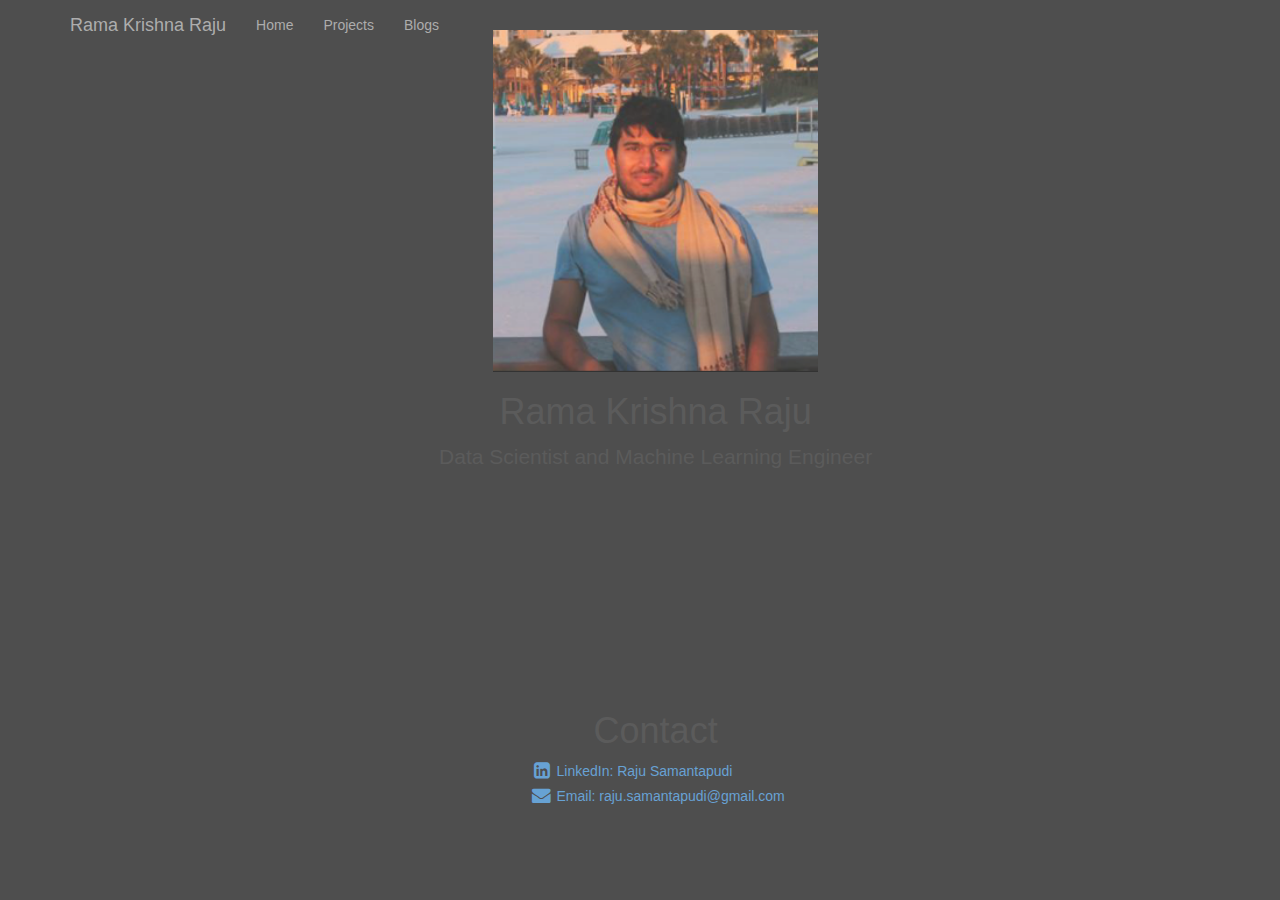
<file: index.html>
<!DOCTYPE html>
<html lang="en">
  <head>
    <meta charset="utf-8">
    <meta http-equiv="X-UA-Compatible" content="IE=edge">
    <meta name="viewport" content="width=device-width, initial-scale=1">
    <meta name="description" content="">
    <meta name="author" content="">

    <title>Rama Krishna Raju</title>

    <!-- Bootstrap core CSS -->
    <link href="bootstrap/css/bootstrap.min.css" rel="stylesheet">

    <!-- FontAwesome -->
    <link href="//netdna.bootstrapcdn.com/font-awesome/4.0.3/css/font-awesome.css" rel="stylesheet">

    <!-- Custom styles for this template -->
    <link href="css/style.css" rel="stylesheet">

    <!-- HTML5 shim and Respond.js IE8 support of HTML5 elements and media queries -->
    <!--[if lt IE 9]>
      <script src="https://oss.maxcdn.com/libs/html5shiv/3.7.0/html5shiv.js"></script>
      <script src="https://oss.maxcdn.com/libs/respond.js/1.4.2/respond.min.js"></script>
    <![endif]-->

    <!-- Google Analytics -->
    <script>
      (function(i,s,o,g,r,a,m){i['GoogleAnalyticsObject']=r;i[r]=i[r]||function(){
      (i[r].q=i[r].q||[]).push(arguments)},i[r].l=1*new Date();a=s.createElement(o),
      m=s.getElementsByTagName(o)[0];a.async=1;a.src=g;m.parentNode.insertBefore(a,m)
      })(window,document,'script','//www.google-analytics.com/analytics.js','ga');

    </script>

    <!-- Clock links -->
    <script src="http://d3js.org/d3.v3.min.js"></script>
    <script src="https://ajax.googleapis.com/ajax/libs/jquery/2.1.3/jquery.min.js"></script>
    <link rel="stylesheet" type="text/css" href="http://fonts.googleapis.com/css?family=Open+Sans">

  </head>

  <body>

  <!-- navbar -->
    <div class="navbar navbar-inverse navbar-fixed-top" role="navigation">
      <div class="container">
        <div class="navbar-header">
          <button type="button" class="navbar-toggle" data-toggle="collapse" data-target=".navbar-collapse">
            <span class="sr-only">Toggle navigation</span>
            <span class="icon-bar"></span>
            <span class="icon-bar"></span>
            <span class="icon-bar"></span>
          </button>
          <a class="navbar-brand" href="#">Rama Krishna Raju</a>
        </div>
        <div class="collapse navbar-collapse">
          <ul class="nav navbar-nav">
            <li><a href="#">Home</a></li>
            <li><a href="projects/index.html">Projects</a></li>
            <li><a href="blogs/index.html">Blogs</a></li>            
            <li><a href="tutorials>Tutorials</a></li>
          </ul>
        </div><!--/.nav-collapse -->
      </div>
    </div>


    <div class="container">

      <div class="section">
        <a class="anchor" id="about"></a>
        <div class="row centered">
          <img src="img/raju_avatar.png" style="width:75%; max-width:400px">
          <h1>Rama Krishna Raju</h1>
            <p class="lead">Data Scientist and Machine Learning Engineer</p>
        </div>
      </div><!-- /.section-->


      <div class="section">
        <a class="anchor" id="contact"></a>
        <div class="row" style="text-align:center">
          <div class="col-centered">
            <h1> Contact </h1>
            <ul class="fa-ul">
              <li><a href="www.linkedin.com/in/raju-samantapudi-638ab65b"> 
                <i class="fa-li fa fa-linkedin-square fa-lg"></i>
                LinkedIn: Raju Samantapudi
                </a>
              </li>
              <li>
                <a href="mailto:raju.samantapudi@gmail.com">
                  <i class="fa-li fa fa-envelope fa-lg"></i>
                  Email: raju.samantapudi@gmail.com
                </a>
              </li>
            </ul>
          </div>
        </div>
      </div><!-- /.section-->

      <div class="row bottomFiller"></div>


    </div><!-- /.container -->

    <script src="js/clock.js" type="text/javascript"></script>

    <!-- Bootstrap core JavaScript
    ================================================== -->
    <!-- Placed at the end of the document so the pages load faster -->
    <script src="bootstrap/js/bootstrap.min.js"></script>
  </body>
</html>
</file>
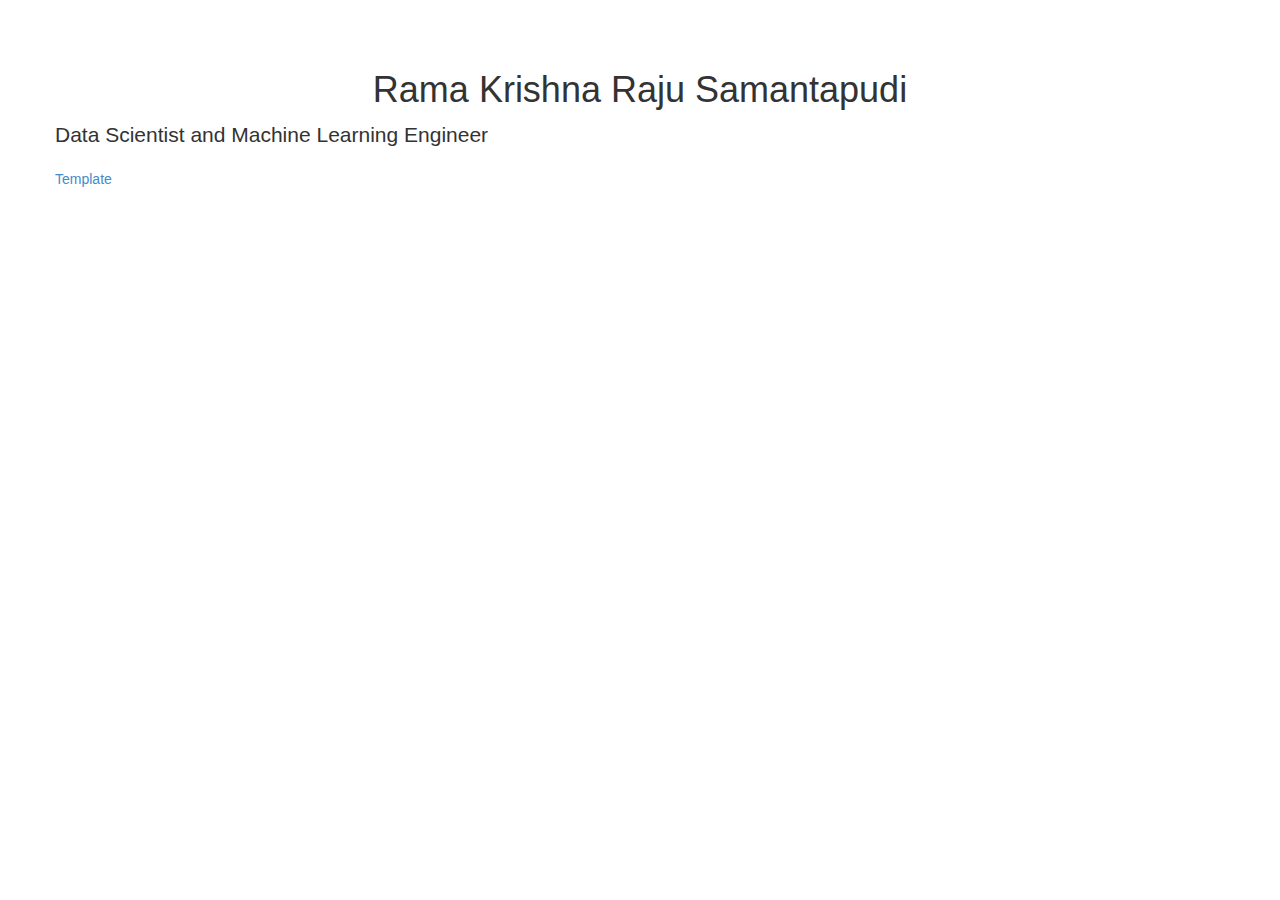
<file: about.html>
<!DOCTYPE html>
<html lang="en">
  <head>
    <meta charset="utf-8">
    <meta http-equiv="X-UA-Compatible" content="IE=edge">
    <meta name="viewport" content="width=device-width, initial-scale=1">
    <meta name="description" content="">
    <meta name="author" content="">
    <link rel="shortcut icon" href="../../assets/ico/favicon.ico">

    <title>About</title>

    <!-- Bootstrap core CSS -->
    <link href="bootstrap/css/bootstrap.min.css" rel="stylesheet">

    <!-- Custom styles for this template -->
    <link href="css/style.css" rel="stylesheet">

    <!-- HTML5 shim and Respond.js IE8 support of HTML5 elements and media queries -->
    <!--[if lt IE 9]>
      <script src="https://oss.maxcdn.com/libs/html5shiv/3.7.0/html5shiv.js"></script>
      <script src="https://oss.maxcdn.com/libs/respond.js/1.4.2/respond.min.js"></script>
    <![endif]-->

    <!-- Google Analytics -->
    <script>
      (function(i,s,o,g,r,a,m){i['GoogleAnalyticsObject']=r;i[r]=i[r]||function(){
      (i[r].q=i[r].q||[]).push(arguments)},i[r].l=1*new Date();a=s.createElement(o),
      m=s.getElementsByTagName(o)[0];a.async=1;a.src=g;m.parentNode.insertBefore(a,m)
      })(window,document,'script','//www.google-analytics.com/analytics.js','ga');

      ga('create', 'UA-52223823-1', 'rajusamantapudi.net');
      ga('send', 'pageview');

    </script>
    
  </head>

  <body>

    <div class="container">

      <div class="row">
        <h1>Rama Krishna Raju Samantapudi</h1>
          <p class="lead">Data Scientist and Machine Learning Engineer</p>
          <a href="template/template.html">Template</a>
      </div>

    </div>

  </body>

</html>
</file>
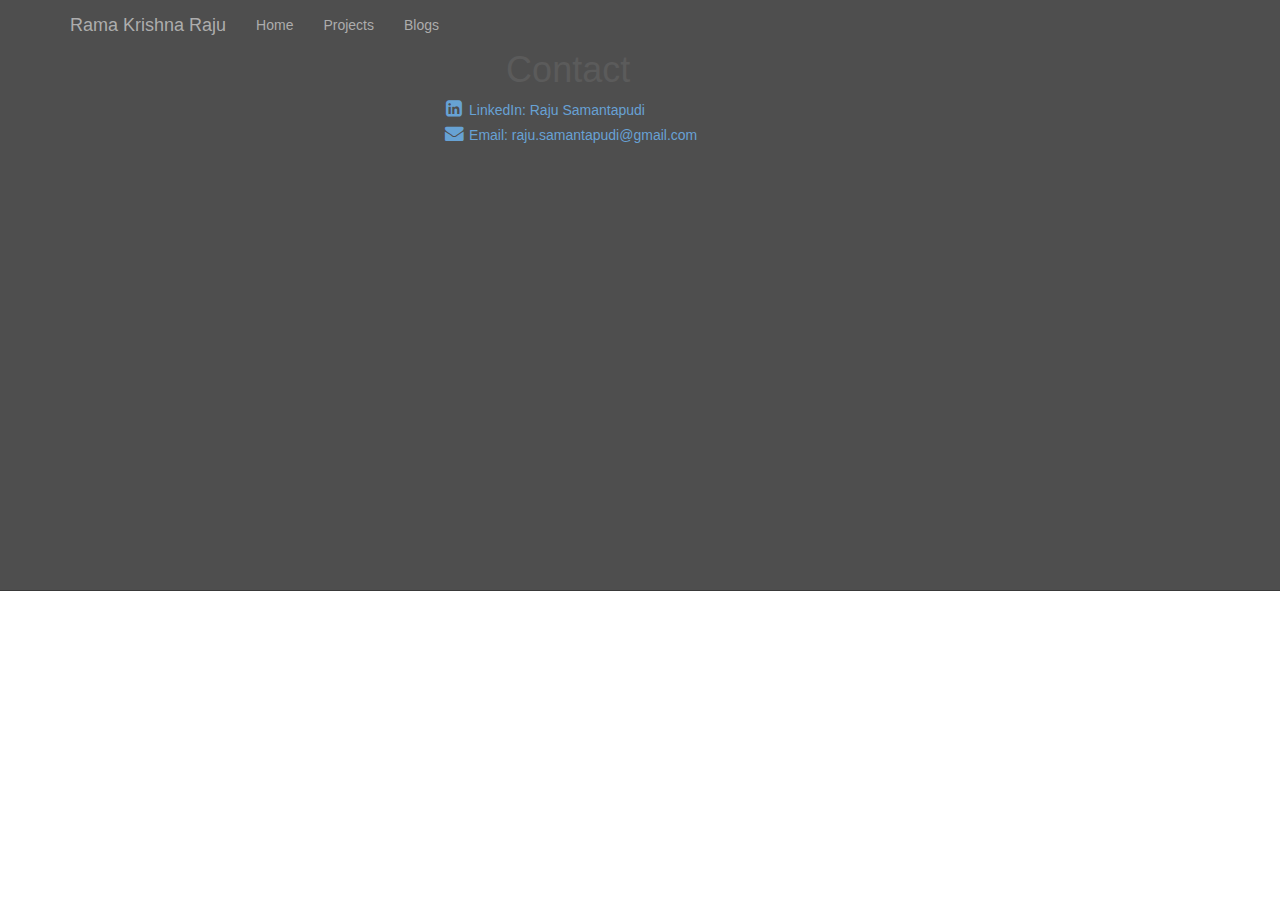
<file: blogs.html>
<!DOCTYPE html>
<html lang="en">
  <head>
    <meta charset="utf-8">
    <meta http-equiv="X-UA-Compatible" content="IE=edge">
    <meta name="viewport" content="width=device-width, initial-scale=1">
    <meta name="description" content="">
    <meta name="author" content="">

    <title>Rama Krishna Raju</title>

    <!-- Bootstrap core CSS -->
    <link href="bootstrap/css/bootstrap.min.css" rel="stylesheet">

    <!-- FontAwesome -->
    <link href="//netdna.bootstrapcdn.com/font-awesome/4.0.3/css/font-awesome.css" rel="stylesheet">

    <!-- Custom styles for this template -->
    <link href="css/style.css" rel="stylesheet">

    <!-- HTML5 shim and Respond.js IE8 support of HTML5 elements and media queries -->
    <!--[if lt IE 9]>
      <script src="https://oss.maxcdn.com/libs/html5shiv/3.7.0/html5shiv.js"></script>
      <script src="https://oss.maxcdn.com/libs/respond.js/1.4.2/respond.min.js"></script>
    <![endif]-->

    <!-- Google Analytics -->
    <script>
      (function(i,s,o,g,r,a,m){i['GoogleAnalyticsObject']=r;i[r]=i[r]||function(){
      (i[r].q=i[r].q||[]).push(arguments)},i[r].l=1*new Date();a=s.createElement(o),
      m=s.getElementsByTagName(o)[0];a.async=1;a.src=g;m.parentNode.insertBefore(a,m)
      })(window,document,'script','//www.google-analytics.com/analytics.js','ga');

    </script>

    <!-- Clock links -->
    <script src="http://d3js.org/d3.v3.min.js"></script>
    <script src="https://ajax.googleapis.com/ajax/libs/jquery/2.1.3/jquery.min.js"></script>
    <link rel="stylesheet" type="text/css" href="http://fonts.googleapis.com/css?family=Open+Sans">

  </head>

  <body>

  <!-- navbar -->
    <div class="navbar navbar-inverse navbar-fixed-top" role="navigation">
      <div class="container">
        <div class="navbar-header">
          <button type="button" class="navbar-toggle" data-toggle="collapse" data-target=".navbar-collapse">
            <span class="sr-only">Toggle navigation</span>
            <span class="icon-bar"></span>
            <span class="icon-bar"></span>
            <span class="icon-bar"></span>
          </button>
          <a class="navbar-brand" href="#">Rama Krishna Raju</a>
        </div>
        <div class="collapse navbar-collapse">
          <ul class="nav navbar-nav">
            <li><a href="index.html">Home</a></li>
            <li><a href="projects.html">Projects</a></li>
            <li><a href="blogs.html">Blogs</a></li>            
            <li><a href="tutorials.html>Tutorials</a></li>
          </ul>
        </div><!--/.nav-collapse -->
      </div>
    </div>


    <div class="container">



      <div class="section">
        <a class="anchor" id="contact"></a>
        <div class="row" style="text-align:center">
          <div class="col-centered">
            <h1> Contact </h1>
            <ul class="fa-ul">
              <li><a href="www.linkedin.com/in/raju-samantapudi-638ab65b"> 
                <i class="fa-li fa fa-linkedin-square fa-lg"></i>
                LinkedIn: Raju Samantapudi
                </a>
              </li>
              <li>
                <a href="mailto:raju.samantapudi@gmail.com">
                  <i class="fa-li fa fa-envelope fa-lg"></i>
                  Email: raju.samantapudi@gmail.com
                </a>
              </li>
            </ul>
          </div>
        </div>
      </div><!-- /.section-->

      <div class="row bottomFiller"></div>


    </div><!-- /.container -->

    <script src="js/clock.js" type="text/javascript"></script>

    <!-- Bootstrap core JavaScript
    ================================================== -->
    <!-- Placed at the end of the document so the pages load faster -->
    <script src="bootstrap/js/bootstrap.min.js"></script>
  </body>
</html>
</file>
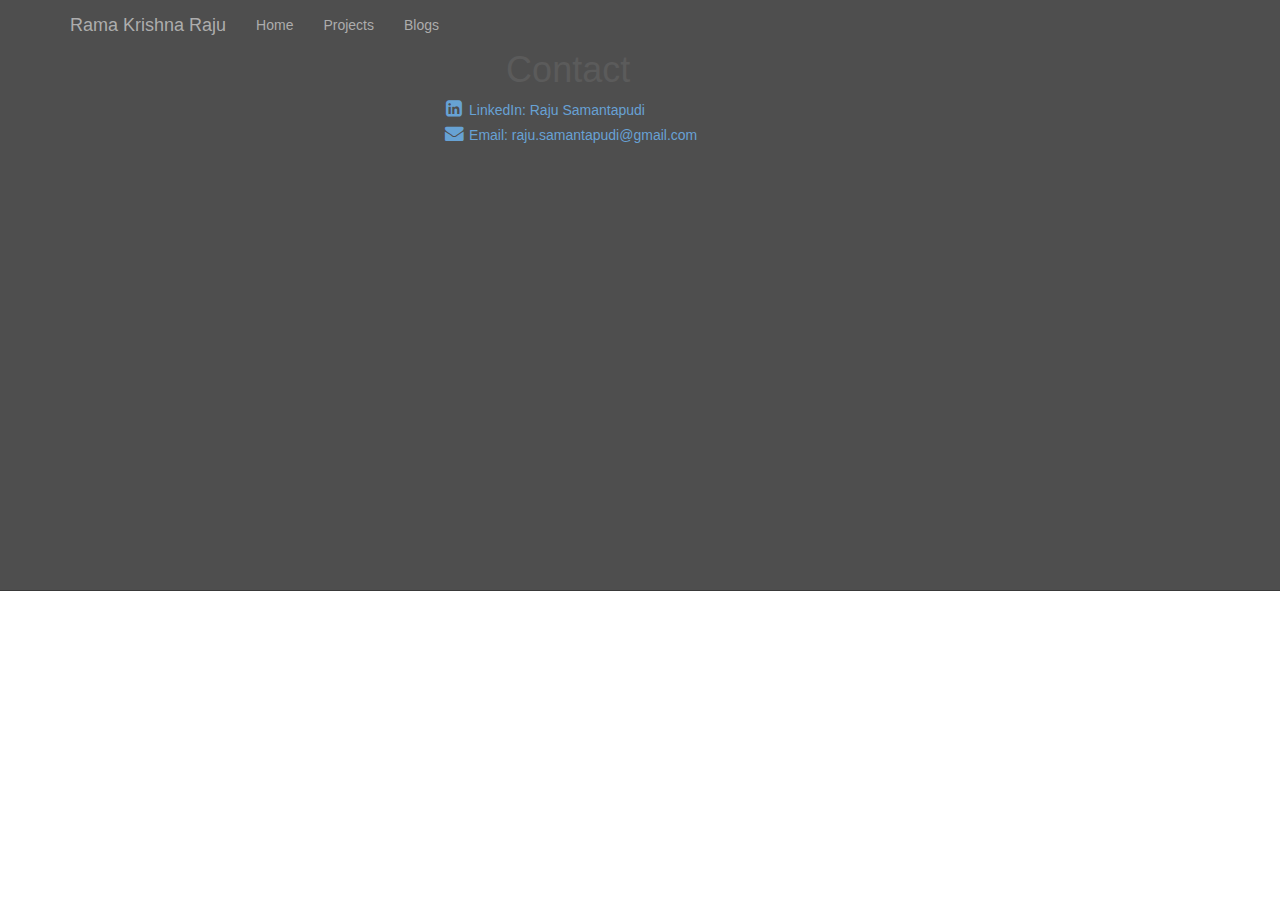
<file: projects.html>
<!DOCTYPE html>
<html lang="en">
  <head>
    <meta charset="utf-8">
    <meta http-equiv="X-UA-Compatible" content="IE=edge">
    <meta name="viewport" content="width=device-width, initial-scale=1">
    <meta name="description" content="">
    <meta name="author" content="">

    <title>Rama Krishna Raju</title>

    <!-- Bootstrap core CSS -->
    <link href="bootstrap/css/bootstrap.min.css" rel="stylesheet">

    <!-- FontAwesome -->
    <link href="//netdna.bootstrapcdn.com/font-awesome/4.0.3/css/font-awesome.css" rel="stylesheet">

    <!-- Custom styles for this template -->
    <link href="css/style.css" rel="stylesheet">

    <!-- HTML5 shim and Respond.js IE8 support of HTML5 elements and media queries -->
    <!--[if lt IE 9]>
      <script src="https://oss.maxcdn.com/libs/html5shiv/3.7.0/html5shiv.js"></script>
      <script src="https://oss.maxcdn.com/libs/respond.js/1.4.2/respond.min.js"></script>
    <![endif]-->

    <!-- Google Analytics -->
    <script>
      (function(i,s,o,g,r,a,m){i['GoogleAnalyticsObject']=r;i[r]=i[r]||function(){
      (i[r].q=i[r].q||[]).push(arguments)},i[r].l=1*new Date();a=s.createElement(o),
      m=s.getElementsByTagName(o)[0];a.async=1;a.src=g;m.parentNode.insertBefore(a,m)
      })(window,document,'script','//www.google-analytics.com/analytics.js','ga');

      ga('send', 'pageview');

    </script>

    <!-- Clock links -->
    <script src="http://d3js.org/d3.v3.min.js"></script>
    <script src="https://ajax.googleapis.com/ajax/libs/jquery/2.1.3/jquery.min.js"></script>
    <link rel="stylesheet" type="text/css" href="http://fonts.googleapis.com/css?family=Open+Sans">

  </head>

  <body>

  <!-- navbar -->
    <div class="navbar navbar-inverse navbar-fixed-top" role="navigation">
      <div class="container">
        <div class="navbar-header">
          <button type="button" class="navbar-toggle" data-toggle="collapse" data-target=".navbar-collapse">
            <span class="sr-only">Toggle navigation</span>
            <span class="icon-bar"></span>
            <span class="icon-bar"></span>
            <span class="icon-bar"></span>
          </button>
          <a class="navbar-brand" href="#">Rama Krishna Raju</a>
        </div>
        <div class="collapse navbar-collapse">
          <ul class="nav navbar-nav">
            <li><a href="index.html">Home</a></li>
            <li><a href="projects.html">Projects</a></li>
            <li><a href="blogs.html">Blogs</a></li>            
            <li><a href="tutorials.html>Tutorials</a></li>
          </ul>
        </div><!--/.nav-collapse -->
      </div>
    </div>


    <div class="container">


      <div class="section">
        <a class="anchor" id="contact"></a>
        <div class="row" style="text-align:center">
          <div class="col-centered">
            <h1> Contact </h1>
            <ul class="fa-ul">
              <li><a href="www.linkedin.com/in/raju-samantapudi-638ab65b"> 
                <i class="fa-li fa fa-linkedin-square fa-lg"></i>
                LinkedIn: Raju Samantapudi
                </a>
              </li>
              <li>
                <a href="mailto:raju.samantapudi@gmail.com">
                  <i class="fa-li fa fa-envelope fa-lg"></i>
                  Email: raju.samantapudi@gmail.com
                </a>
              </li>
            </ul>
          </div>
        </div>
      </div><!-- /.section-->

      <div class="row bottomFiller"></div>


    </div><!-- /.container -->

    <script src="js/clock.js" type="text/javascript"></script>

    <!-- Bootstrap core JavaScript
    ================================================== -->
    <!-- Placed at the end of the document so the pages load faster -->
    <script src="bootstrap/js/bootstrap.min.js"></script>
  </body>
</html>
</file>
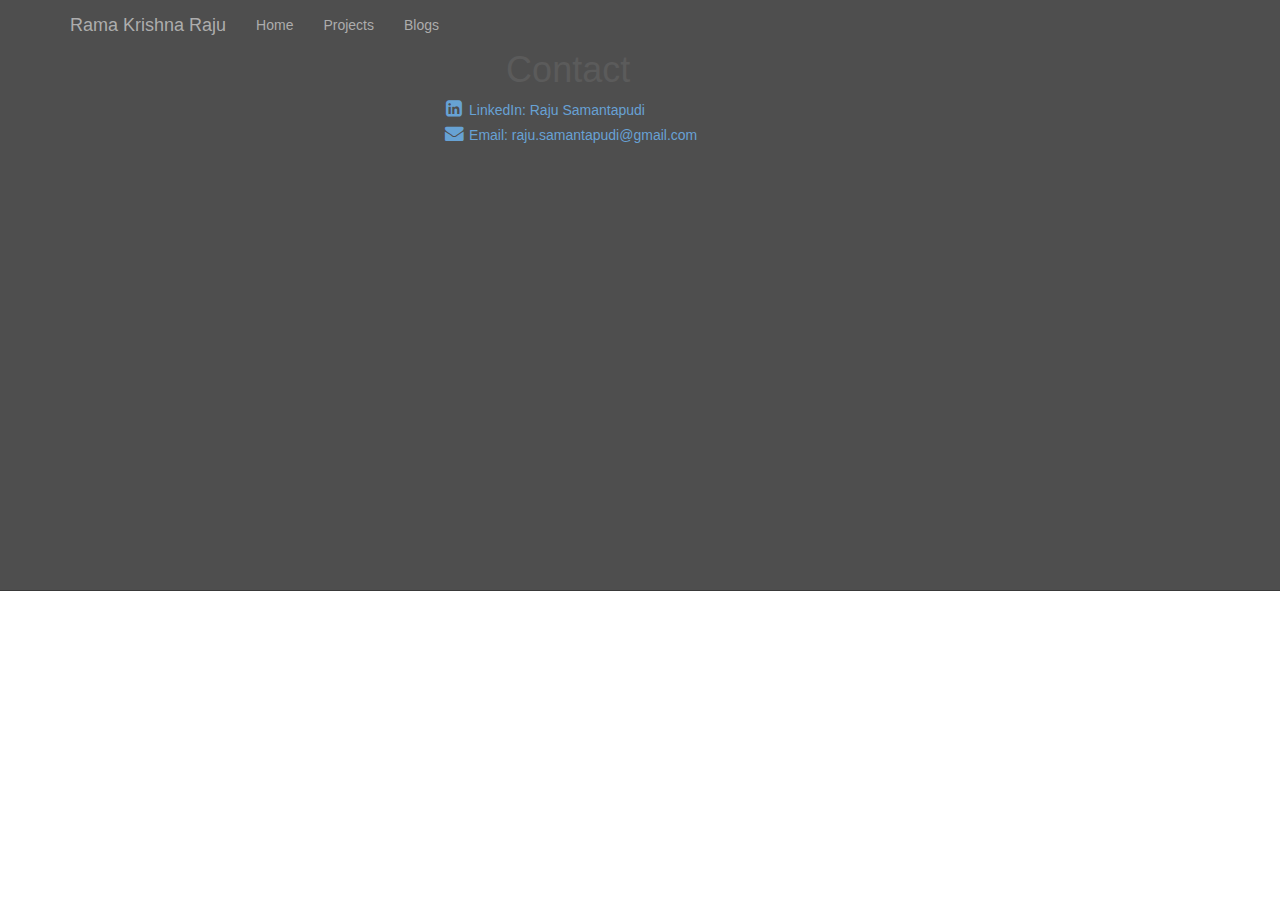
<file: tutorials.html>
<!DOCTYPE html>
<html lang="en">
  <head>
    <meta charset="utf-8">
    <meta http-equiv="X-UA-Compatible" content="IE=edge">
    <meta name="viewport" content="width=device-width, initial-scale=1">
    <meta name="description" content="">
    <meta name="author" content="">

    <title>Rama Krishna Raju</title>

    <!-- Bootstrap core CSS -->
    <link href="bootstrap/css/bootstrap.min.css" rel="stylesheet">

    <!-- FontAwesome -->
    <link href="//netdna.bootstrapcdn.com/font-awesome/4.0.3/css/font-awesome.css" rel="stylesheet">

    <!-- Custom styles for this template -->
    <link href="css/style.css" rel="stylesheet">

    <!-- HTML5 shim and Respond.js IE8 support of HTML5 elements and media queries -->
    <!--[if lt IE 9]>
      <script src="https://oss.maxcdn.com/libs/html5shiv/3.7.0/html5shiv.js"></script>
      <script src="https://oss.maxcdn.com/libs/respond.js/1.4.2/respond.min.js"></script>
    <![endif]-->

    <!-- Google Analytics -->
    <script>
      (function(i,s,o,g,r,a,m){i['GoogleAnalyticsObject']=r;i[r]=i[r]||function(){
      (i[r].q=i[r].q||[]).push(arguments)},i[r].l=1*new Date();a=s.createElement(o),
      m=s.getElementsByTagName(o)[0];a.async=1;a.src=g;m.parentNode.insertBefore(a,m)
      })(window,document,'script','//www.google-analytics.com/analytics.js','ga');

    </script>

    <!-- Clock links -->
    <script src="http://d3js.org/d3.v3.min.js"></script>
    <script src="https://ajax.googleapis.com/ajax/libs/jquery/2.1.3/jquery.min.js"></script>
    <link rel="stylesheet" type="text/css" href="http://fonts.googleapis.com/css?family=Open+Sans">

  </head>

  <body>

  <!-- navbar -->
    <div class="navbar navbar-inverse navbar-fixed-top" role="navigation">
      <div class="container">
        <div class="navbar-header">
          <button type="button" class="navbar-toggle" data-toggle="collapse" data-target=".navbar-collapse">
            <span class="sr-only">Toggle navigation</span>
            <span class="icon-bar"></span>
            <span class="icon-bar"></span>
            <span class="icon-bar"></span>
          </button>
          <a class="navbar-brand" href="#">Rama Krishna Raju</a>
        </div>
        <div class="collapse navbar-collapse">
          <ul class="nav navbar-nav">
            <li><a href="index.html">Home</a></li>
            <li><a href="projects.html">Projects</a></li>
            <li><a href="blogs.html">Blogs</a></li>            
            <li><a href="tutorials.html>Tutorials</a></li>
          </ul>
        </div><!--/.nav-collapse -->
      </div>
    </div>


    <div class="container">


      <div class="section">
        <a class="anchor" id="contact"></a>
        <div class="row" style="text-align:center">
          <div class="col-centered">
            <h1> Contact </h1>
            <ul class="fa-ul">
              <li><a href="www.linkedin.com/in/raju-samantapudi-638ab65b"> 
                <i class="fa-li fa fa-linkedin-square fa-lg"></i>
                LinkedIn: Raju Samantapudi
                </a>
              </li>
              <li>
                <a href="mailto:raju.samantapudi@gmail.com">
                  <i class="fa-li fa fa-envelope fa-lg"></i>
                  Email: raju.samantapudi@gmail.com
                </a>
              </li>
            </ul>
          </div>
        </div>
      </div><!-- /.section-->

      <div class="row bottomFiller"></div>


    </div><!-- /.container -->

    <script src="js/clock.js" type="text/javascript"></script>

    <!-- Bootstrap core JavaScript
    ================================================== -->
    <!-- Placed at the end of the document so the pages load faster -->
    <script src="bootstrap/js/bootstrap.min.js"></script>
  </body>
</html>
</file>
<file: css/style.css>
body {
	padding-top: 50px;
}
h2 {
	padding-top: 20px;
}
h1,h2,h3 {
	text-align: center;
}
.navbar-inverse{
	opacity: 0.8;
}
.section{
	margin-bottom: 200px;
}
.starter-template {
  padding: 40px 15px;
  text-align: center;
}
.imgBox {
	height:200px;
	overflow:hidden;
}
.imgBox img {
   max-width: 450px;
   height: auto;
   width: 100%;
}
.inline-img {
	height:1em;
	width:1em;
	margin: 0em 0.2em;
}
.col-md-6 {
	background-color: #FFF;
}
.col-centered{
    float: none;
    margin: 0 auto;
    display: inline-block;
    text-align: left;
}
.col-centered li {
    margin: 5px 0;
}
.project {
	max-width:450px;
	margin: 0 auto;
	padding:0;
}
a.anchor {
	display: block; 
	position: relative; 
	top: -40px; 
	visibility: hidden;
}
.bottomFiller{
	height:240px;
}
.counter{
	font-family:"Open Sans","Times New Roman", Times, sans-serif;;
}
.faceText{
	font-family:"Open Sans","Times New Roman", Times, sans-serif;;
}
.centered{
	text-align: center;
}
</file>
